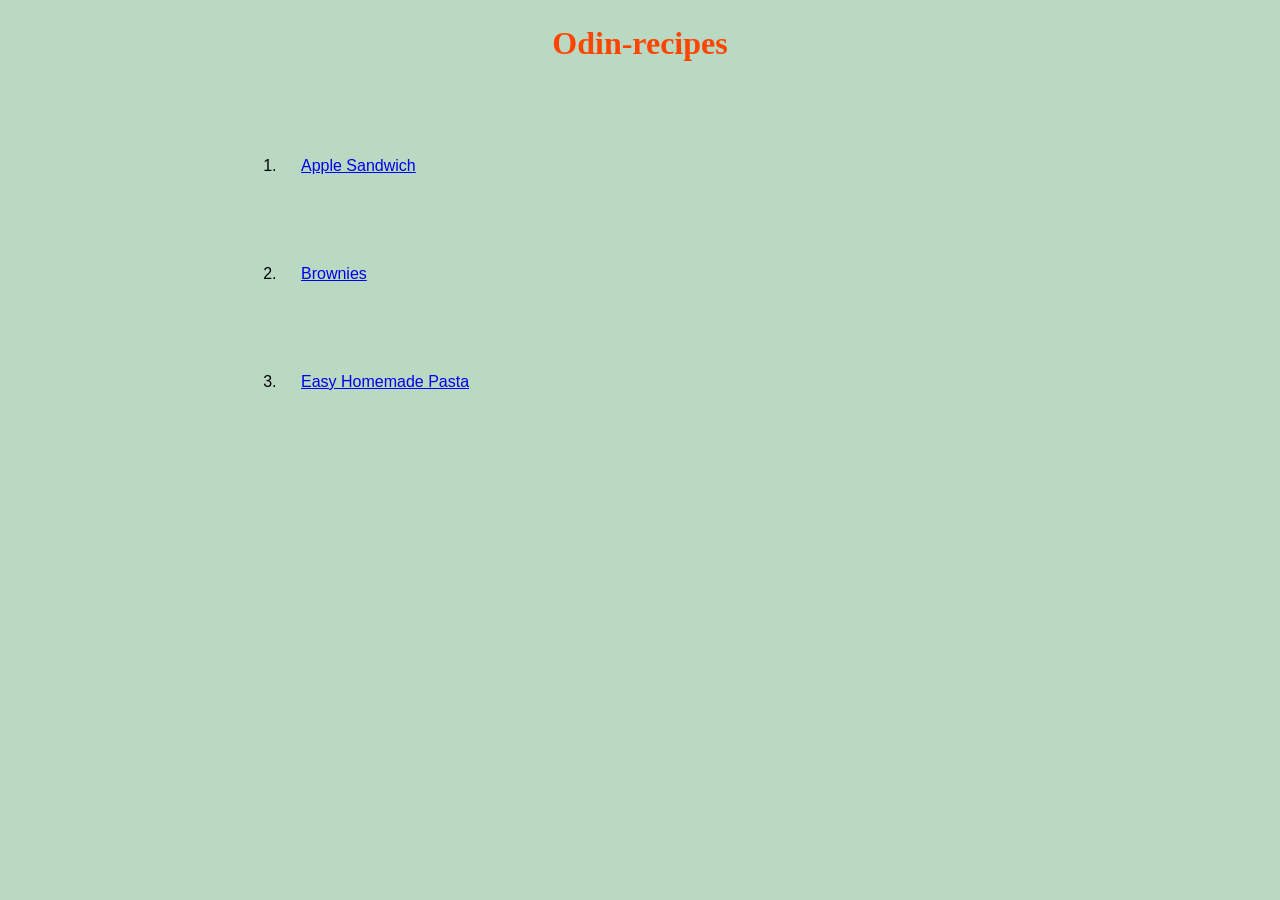
<file: index.html>
<!DOCTYPE html>
<html lang="en">
<head>
    <meta charset="UTF-8">
    <title>odin-recipes</title>
    <link rel="stylesheet" href="style.css">
</head>

<body>
     <h1 class="heading">Odin-recipes</h1>
    <ol> 
        <li><a href="recipes/apple-sandwich.html">Apple Sandwich</a></li>
        <li><a href="recipes/brownies.html">Brownies</a></li>
        <li><a href="recipes/easy-homemade-pasta.html">Easy Homemade Pasta</a></li>
    </ol>
</body>
</html>
</file>
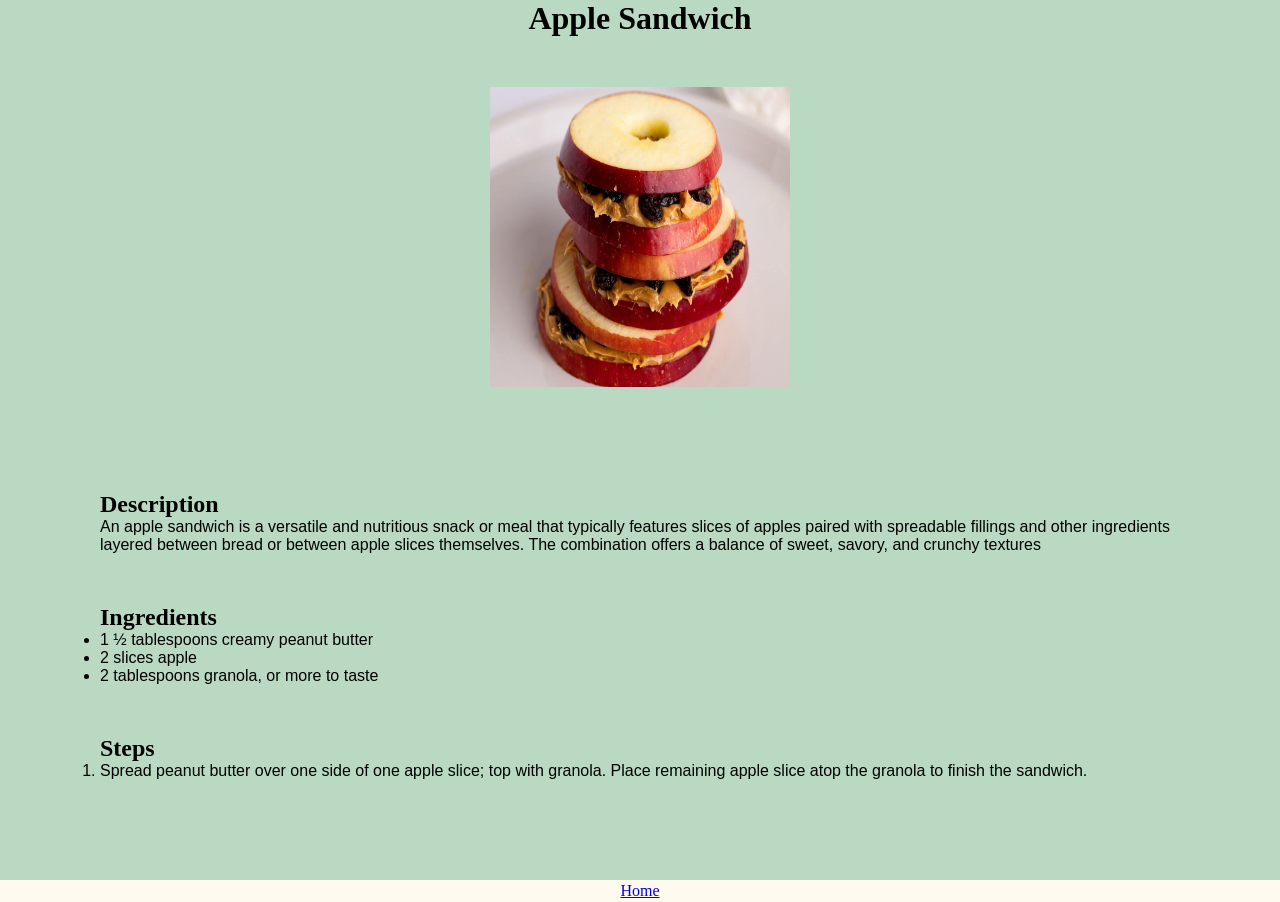
<file: recipes/apple-sandwich.html>
<!DOCTYPE html>
<html lang="en">
<head>
    <meta charset="UTF-8">
    <title>apple-sandwich</title>
    <link rel="stylesheet" href="apple-sandwich.css">
</head>
<body>
    <h1>Apple Sandwich</h1>
  <div class="align">
     <img src="../img/apple-sandwich.jpg" alt="An image of apple-sandwich" width="300" height="300">
   </div>
<div class="test">    
   <div class="des_card">
        <div class="Description">
            <h2>Description</h2>
        </div>    
           <p class="content font">An apple sandwich is a versatile and nutritious snack or meal that typically features slices of apples paired with 
            spreadable fillings and other ingredients 
            layered between bread or between apple slices themselves. The combination offers a balance of sweet, savory, and crunchy textures</p>
    </div>
    <div class="ing_card">
        <div class="ingredients"><h2>Ingredients</h2></div>
         <ul class="unorg font">
             <li>1 ½ tablespoons creamy peanut butter</li>
             <li>2 slices apple</li>
             <li>2 tablespoons granola, or more to taste</li>
         </ul>
    </div>     

    
<div class="steps_card"><div class="Steps"><h2>Steps</h2></div>
    <ol class="org font">
        <li>Spread peanut butter over one side of one apple slice; top with granola. Place remaining apple slice atop the granola to finish the sandwich.</li>
    </ol></div></div>
    <div class="Home">
        <p><a href="../index.html">Home</a></p>
    </div>
</body>
</html>
</file>
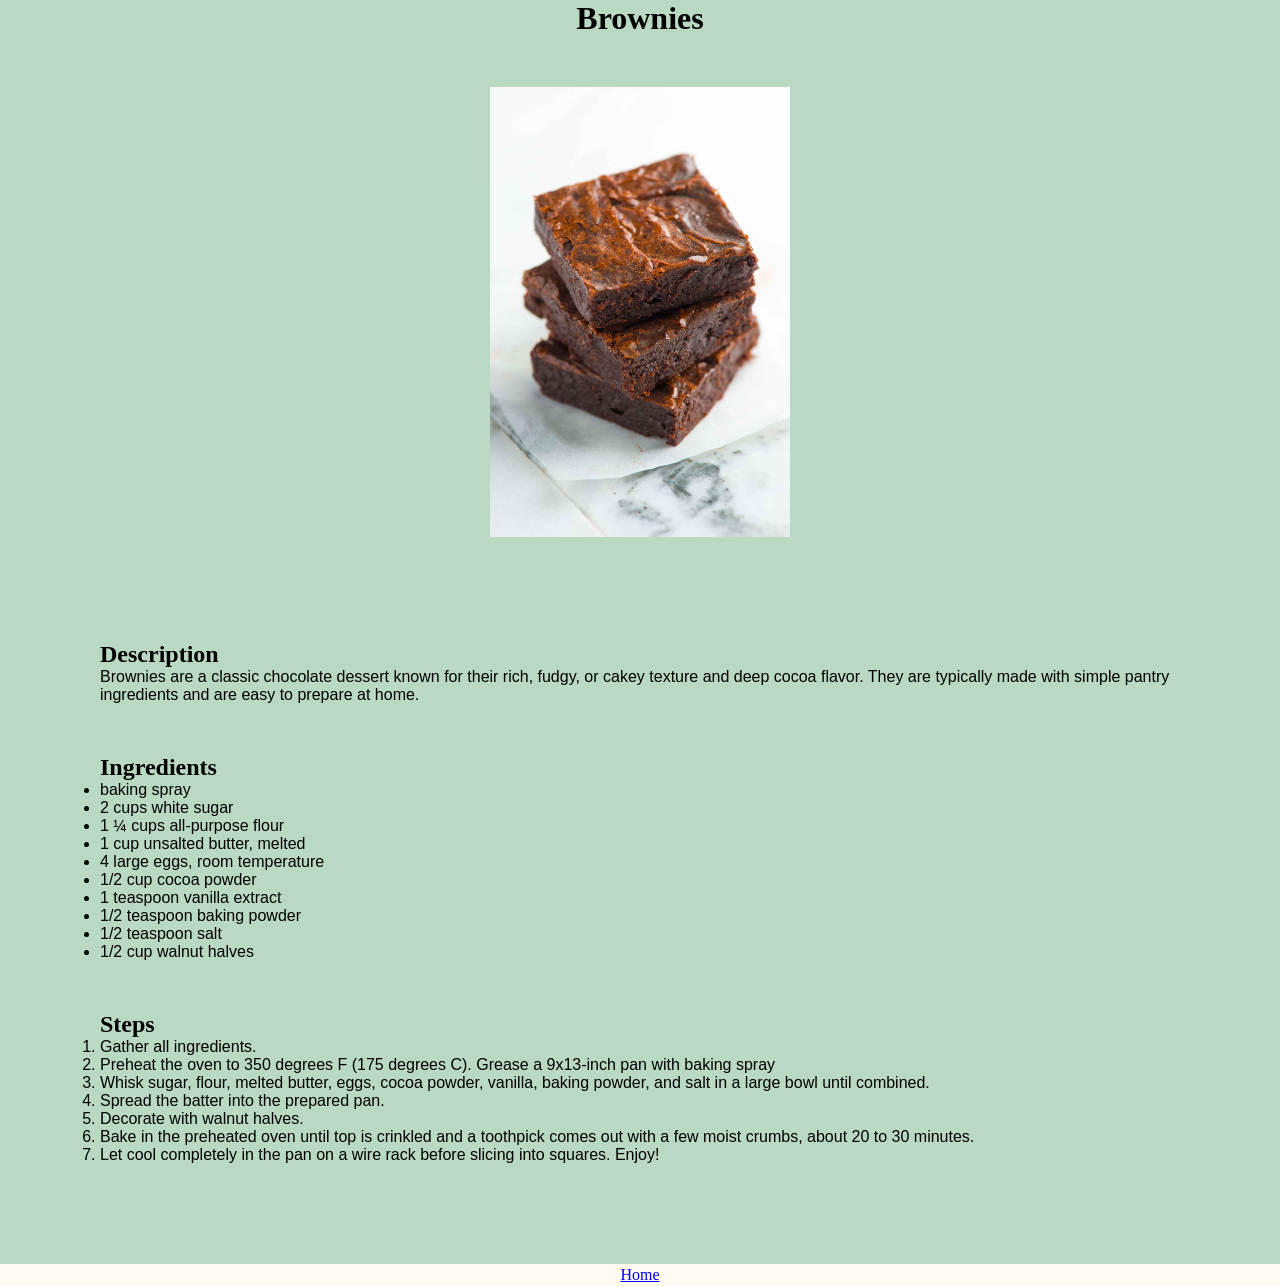
<file: recipes/brownies.html>
<!DOCTYPE html>
<html lang="en">
<head>
    <meta charset="UTF-8">
    <title>brownies</title>
    <link rel="stylesheet" href="apple-sandwich.css">
</head>
<body>
    <h1>Brownies</h1>
    <div class="align">
        <img src="../img/Brownies.jpg" alt="An image of a brownie" width="300">
    </div>
   
<div class="test">
    <h2 class="Description">Description</h2>
   <p class="content font">Brownies are a classic chocolate dessert known for their rich, fudgy, or cakey texture and deep cocoa flavor. They are typically made with simple pantry ingredients and are easy to prepare at home.</p>
   <h2 class="ingredients">Ingredients</h2>
   <ul class="unorg font">
        <li>baking spray</li>
        <li>2 cups white sugar</li>
        <li>1 ¼ cups all-purpose flour</li>
        <li>1 cup unsalted butter, melted</li>
        <li>4 large eggs, room temperature</li>
        <li>1/2 cup cocoa powder</li>
        <li>1 teaspoon vanilla extract</li>
        <li>1/2 teaspoon baking powder</li>
        <li>1/2 teaspoon salt</li>
        <li>1/2 cup walnut halves</li>
    </ul>
    <h2 class="Steps">Steps</h2>
    <ol class="org font">
        <li>Gather all ingredients.</li>
        <li>Preheat the oven to 350 degrees F (175 degrees C). Grease a 9x13-inch pan with baking spray</li>
        <li>Whisk sugar, flour, melted butter, eggs, cocoa powder, vanilla, baking powder, and salt in a large bowl until combined.</li>
        <li>Spread the batter into the prepared pan.</li>
        <li>Decorate with walnut halves.</li>
        <li>Bake in the preheated oven until top is crinkled and a toothpick comes out with a few moist crumbs, about 20 to 30 minutes.</li>
        <li>Let cool completely in the pan on a wire rack before slicing into squares. Enjoy!</li>
    </ol>
</div>

   <div class="Home">
        <p> <a href="../index.html">Home</a></p>
    </div>
</body>
</html>
</file>
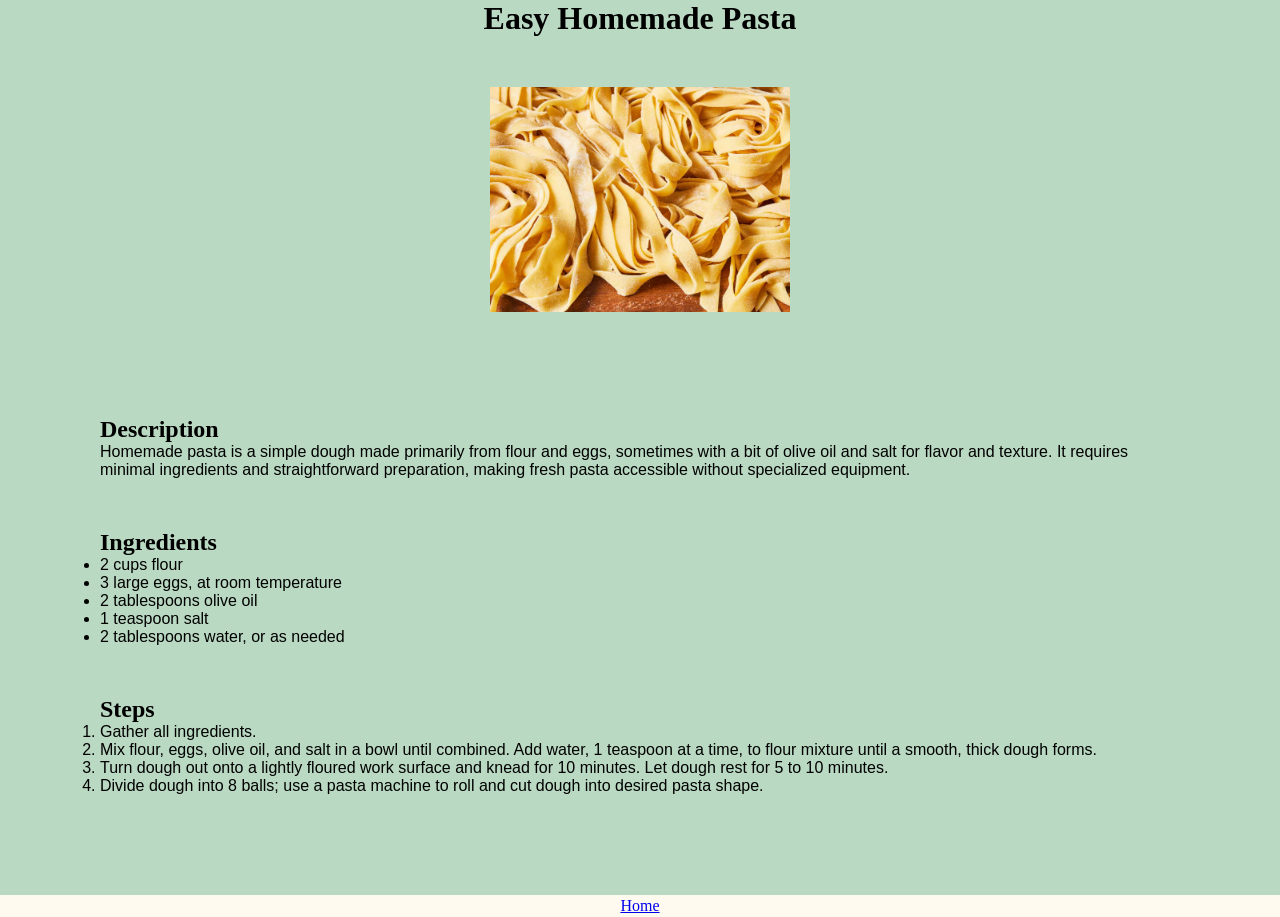
<file: recipes/easy-homemade-pasta.html>
<!DOCTYPE html>
<html lang="en">
<head>
    <meta charset="UTF-8">
    <title>easy-homemade-pasta</title>
    <link rel="stylesheet" href="apple-sandwich.css">
</head>
<body>
    <h1>Easy Homemade Pasta</h1>
   <div class="align">
    <img src="../img/easy-homemade-pasta.jpg" alt="An image of Pasta" width="300"></div>
    
<div class="test">
    <h2 class="Description">Description</h2>
    <p class="content font">Homemade pasta is a simple dough made primarily from flour and eggs, sometimes with a bit of olive oil and salt for flavor and texture. It requires minimal ingredients and straightforward preparation, making fresh pasta accessible without specialized equipment.</p>
    <h2 class="ingredients">Ingredients</h2>
    <ul class="unorg font">
        <li>2 cups flour</li>
        <li>3 large eggs, at room temperature</li>
        <li>2 tablespoons olive oil</li>
        <li>1 teaspoon salt</li>
        <li>2 tablespoons water, or as needed</li>
    </ul>
    <h2 class="Steps">Steps</h2>
    <ol class="org font">
        <li>Gather all ingredients.</li>
        <li>Mix flour, eggs, olive oil, and salt in a bowl until combined. Add water, 1 teaspoon at a time, to flour mixture until a smooth, thick dough forms.</li>
        <li>Turn dough out onto a lightly floured work surface and knead for 10 minutes. Let dough rest for 5 to 10 minutes.</li>
        <li>Divide dough into 8 balls; use a pasta machine to roll and cut dough into desired pasta shape.</li>
    </ol>
</div>
    <div class="Home">
    <p><a href="../index.html">Home</a></p></div>
</body>
</html>
</file>
<file: style.css>
*{ margin: 0px;
    padding: 0px;
}

.heading {
    width: fit-content;
    padding: 25px;
    margin: 0px auto;
}

ol{
    margin-top: 50px;
    margin-left: 1px;
}

li{
    margin: 50px;
    padding: 20px;
    text-align: center;
    margin-left: 280px;
    background-color: #bad9c2;
    width: max-content;
    font-family: sans-serif;
}
body{
    background-color: #bad9c2;
}
h1{
    color: orangered;
}
</file>
<file: recipes/apple-sandwich.css>
*{
    margin: 0px;
    padding: 0px;
}

h1{
    width: fit-content;
    text-align: center;
    margin: 0px auto;
}

.align{
    text-align: center;
    margin-top: 50px;
}

.Home{
    background-color: floralwhite;
    margin-top: 100px auto 0;
    text-align: center;
    padding: 2px;
}

.Description{
    margin: 50px;
    margin-bottom: 0px;
}

.ingredients{
    margin: 50px;
    margin-bottom: 0px;
}

.Steps{
    margin: 50px;
    margin-bottom: 0px
}

.org{
    margin: 50px;
    margin-top: 0px;
}

.unorg{
    margin: 50px;
    margin-top: 0px;
}

.content{
    margin: 50px;
    margin-top: 0px;
}

.test{
    background-color: #bad9c2;
    padding: 50px;
}

.font{
    font-family: sans-serif;
}
body{
    background-color: #bad9c2;
}
</file>
